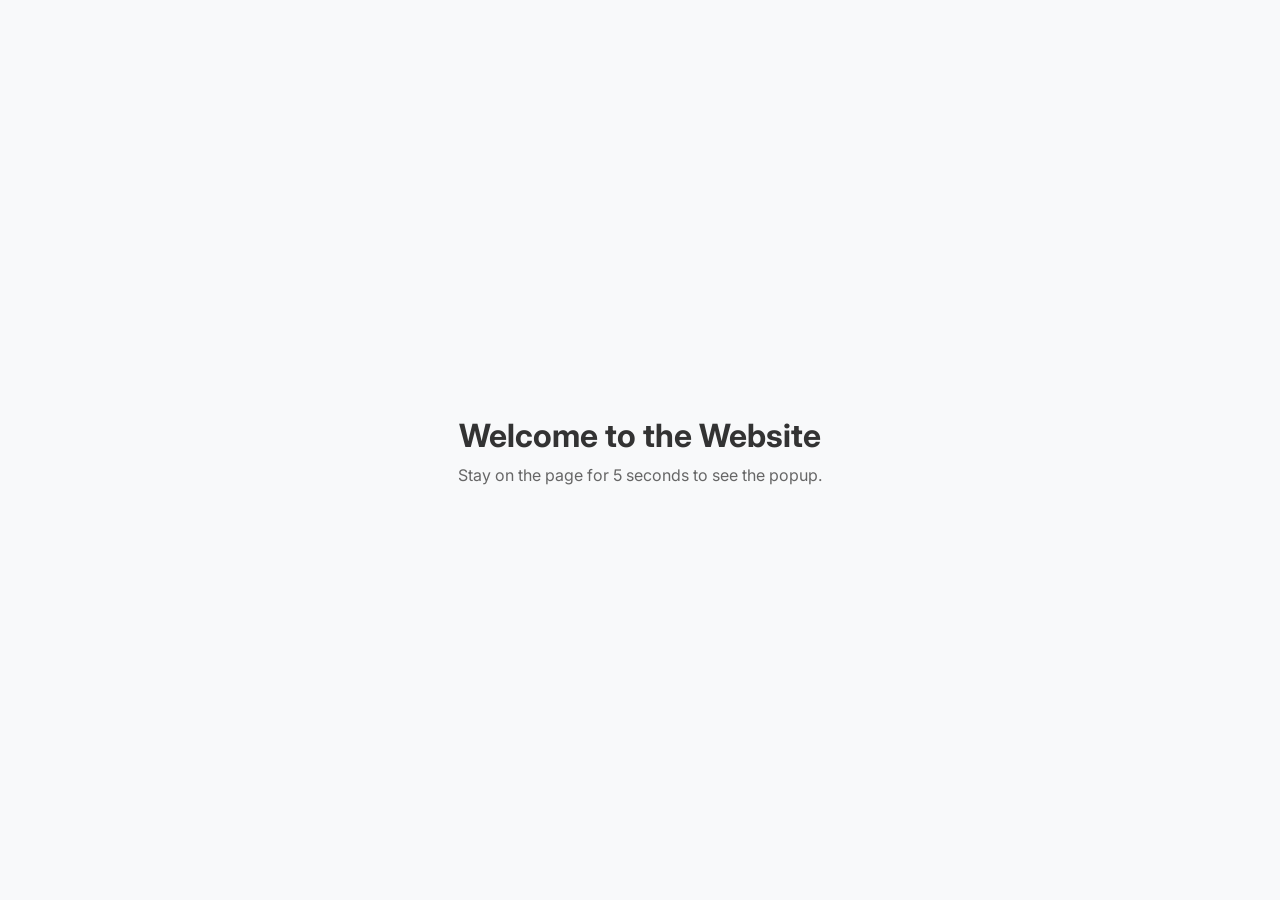
<file: cookie_popup.html>
<!DOCTYPE html>
<html lang="en">
<head>
    <meta charset="UTF-8">
    <meta name="viewport" content="width=device-width, initial-scale=1.0">
    <title>Modern Cookie Popup</title>
    <!-- Importing Google Font (Inter) for a clean, modern look -->
    <link href="https://fonts.googleapis.com/css2?family=Inter:wght@400;600;700&display=swap" rel="stylesheet">
    <style>
        /* General page styles for demonstration */
        * {
            margin: 0;
            padding: 0;
            box-sizing: border-box;
            font-family: 'Inter', sans-serif;
        }

        body {
            background-color: #f8f9fa;
            display: flex;
            flex-direction: column;
            align-items: center;
            justify-content: center;
            height: 100vh;
            color: #333;
            text-align: center;
            padding: 20px;
        }

        /* --- Popup Styling Starts Here --- */
        
        /* Dark Overlay Background */
        .popup-overlay {
            position: fixed;
            top: 0;
            left: 0;
            width: 100%;
            height: 100%;
            background-color: rgba(0, 0, 0, 0.6);
            display: flex;
            justify-content: center;
            align-items: center;
            z-index: 9999;
            opacity: 0;
            visibility: hidden;
            transition: opacity 0.4s ease, visibility 0.4s ease;
            backdrop-filter: blur(5px);
        }

        /* Active class to trigger appearance */
        .popup-overlay.show {
            opacity: 1;
            visibility: visible;
        }

        /* Centered Popup Box */
        .popup-container {
            background-color: #ffffff;
            padding: 40px;
            border-radius: 16px;
            box-shadow: 0 15px 35px rgba(0, 0, 0, 0.2);
            text-align: center;
            max-width: 420px;
            width: 90%;
            transform: translateY(30px);
            transition: transform 0.4s cubic-bezier(0.175, 0.885, 0.32, 1.275);
        }

        .popup-overlay.show .popup-container {
            transform: translateY(0);
        }

        /* Typography inside Popup */
        .popup-container h2 {
            font-size: 26px;
            font-weight: 700;
            color: #111827;
            margin-bottom: 12px;
        }

        .popup-container p {
            font-size: 16px;
            color: #6b7280;
            margin-bottom: 28px;
            line-height: 1.6;
        }

        /* Accent Button */
        .popup-btn {
            background-color: #2563eb;
            color: #ffffff;
            border: none;
            padding: 14px 24px;
            font-size: 16px;
            font-weight: 600;
            border-radius: 10px;
            cursor: pointer;
            width: 100%;
            transition: background-color 0.2s ease, transform 0.1s ease;
        }

        .popup-btn:hover {
            background-color: #1d4ed8;
        }

        .popup-btn:active {
            transform: scale(0.97);
        }
    </style>
</head>
<body>

    <!-- Placeholder Content -->
    <h1>Welcome to the Website</h1>
    <p style="margin-top: 10px; color: #666;">Stay on the page for 5 seconds to see the popup.</p>

    <!-- Popup HTML Structure -->
    <div class="popup-overlay" id="cookieOverlay">
        <div class="popup-container">
            <h2>Welcome</h2>
            <p>Please accept cookies to continue</p>
            <button class="popup-btn" id="acceptBtn">Accept</button>
        </div>
    </div>

    <!-- Popup Logic -->
    <script>
        document.addEventListener("DOMContentLoaded", () => {
            const overlay = document.getElementById("cookieOverlay");
            const acceptBtn = document.getElementById("acceptBtn");
            const storageKey = "hasAcceptedCookies";

            // Check if the user has ALREADY accepted the cookies
            if (!localStorage.getItem(storageKey)) {
                // Wait 5 seconds (5000 milliseconds) before showing
                setTimeout(() => {
                    overlay.classList.add("show");
                }, 5000);
            }

            // When user clicks the "Accept" button
            acceptBtn.addEventListener("click", () => {
                // Store preference in localStorage
                localStorage.setItem(storageKey, "true");
                
                // Hide the popup elegantly
                overlay.classList.remove("show");
            });
        });
    </script>
</body>
</html>
</file>
